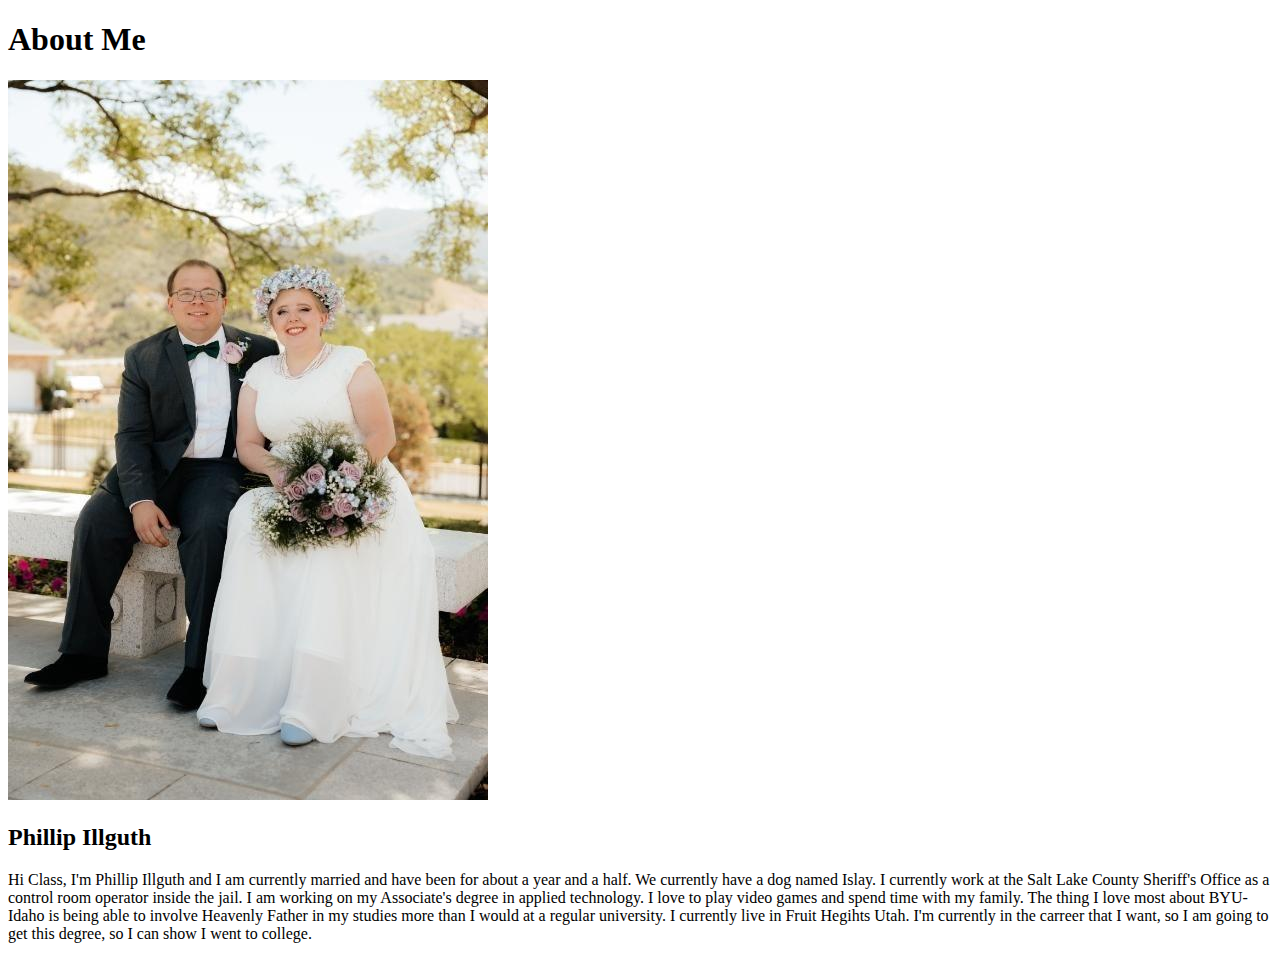
<file: aboutme/index.html>
<!DOCTYPE html>
<html lang="en">
<head>
    <meta charset="UTF-8">
    <meta name="viewport" content="width=device-width, initial-scale=1.0">
    <title>All About Me</title>
</head>
<body>
    <h1>About Me</h1>
    <img src="images/Wedding picture.jpg" alt="picture of me and my wife">
    <h2>Phillip Illguth</h2>
    <p>Hi Class, I'm Phillip Illguth and I am currently married
        and have been for about a year and a half.
        We currently have a dog named Islay. I currently work at the Salt Lake County Sheriff's Office as a control room operator inside the jail.
        I am working on my Associate's degree in applied technology. I love to play video games and spend time with my family.
        The thing I love most about BYU-Idaho is being able to involve Heavenly Father in my studies more than I would at a regular university.
        I currently live in Fruit Hegihts Utah.
        I'm currently in the carreer that I want, so I am going to get this degree, so I can show I went to college.</p>
</body>
</html>
</file>
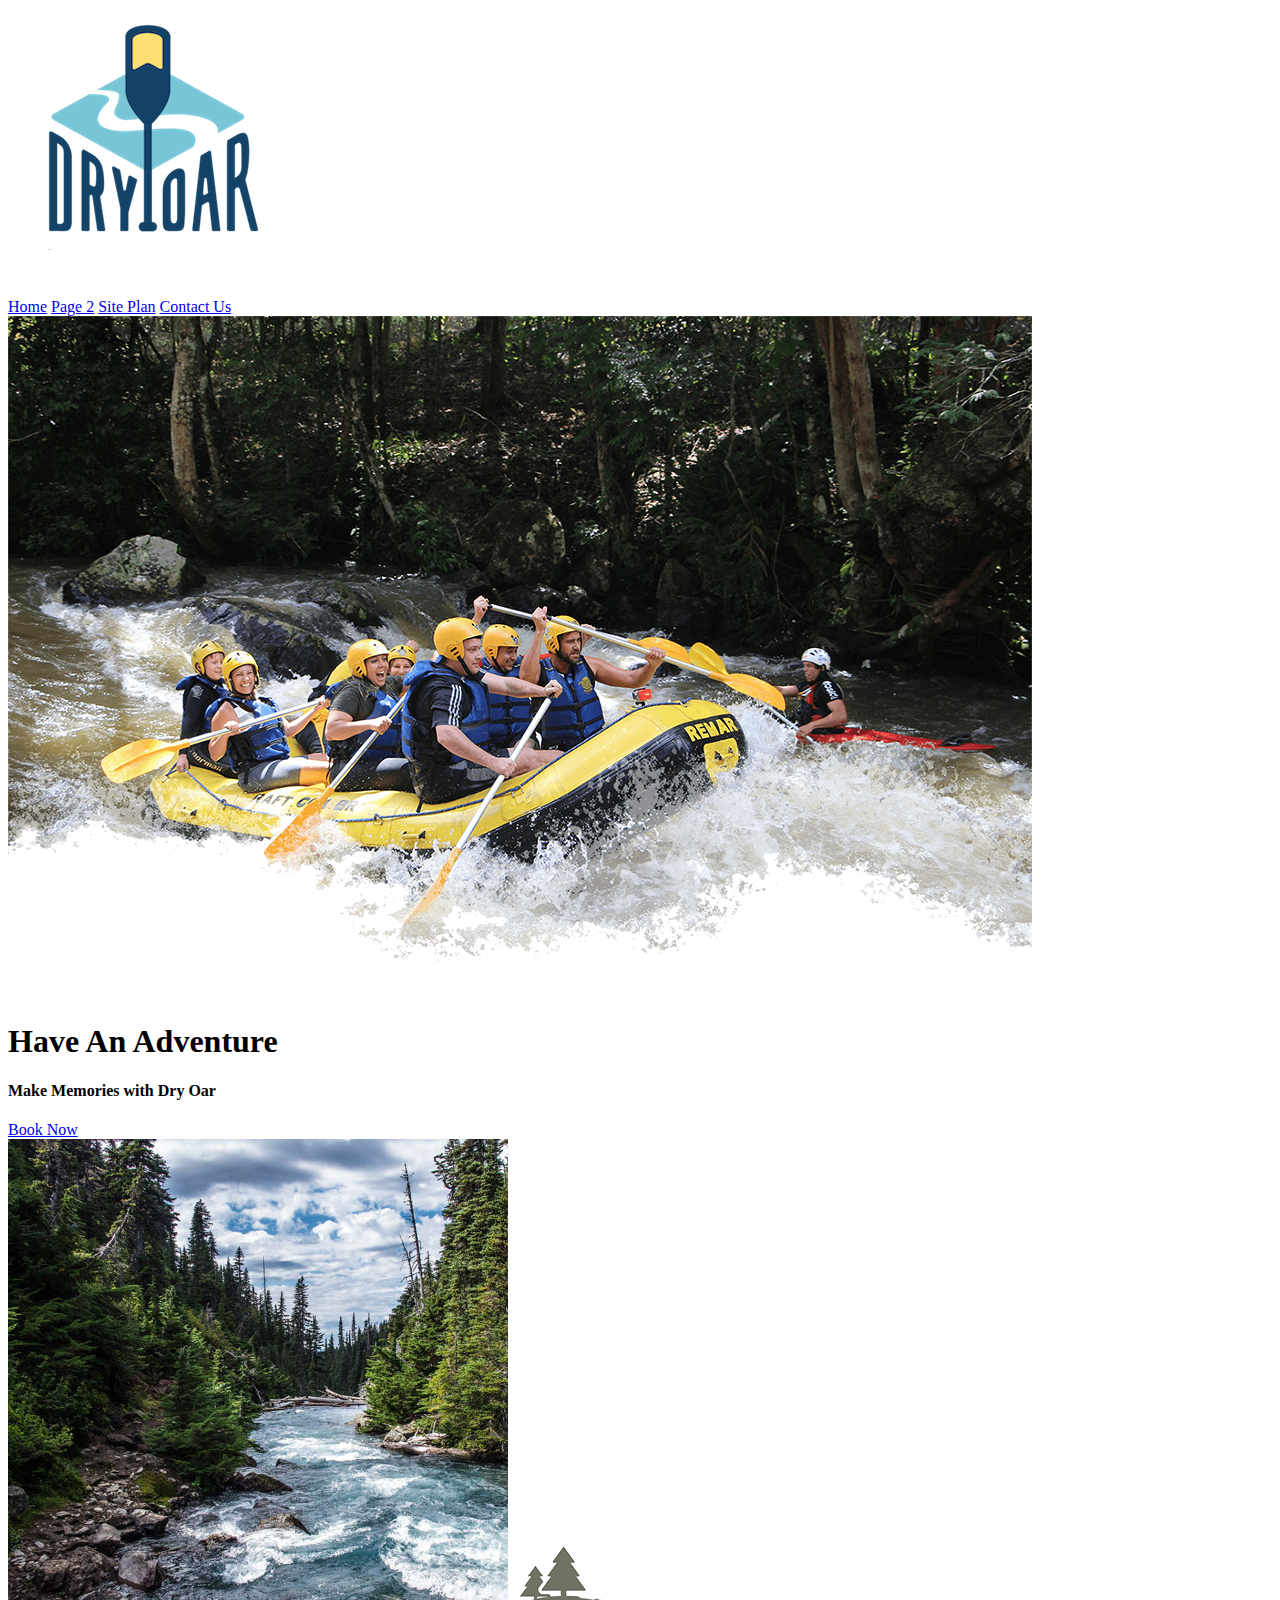
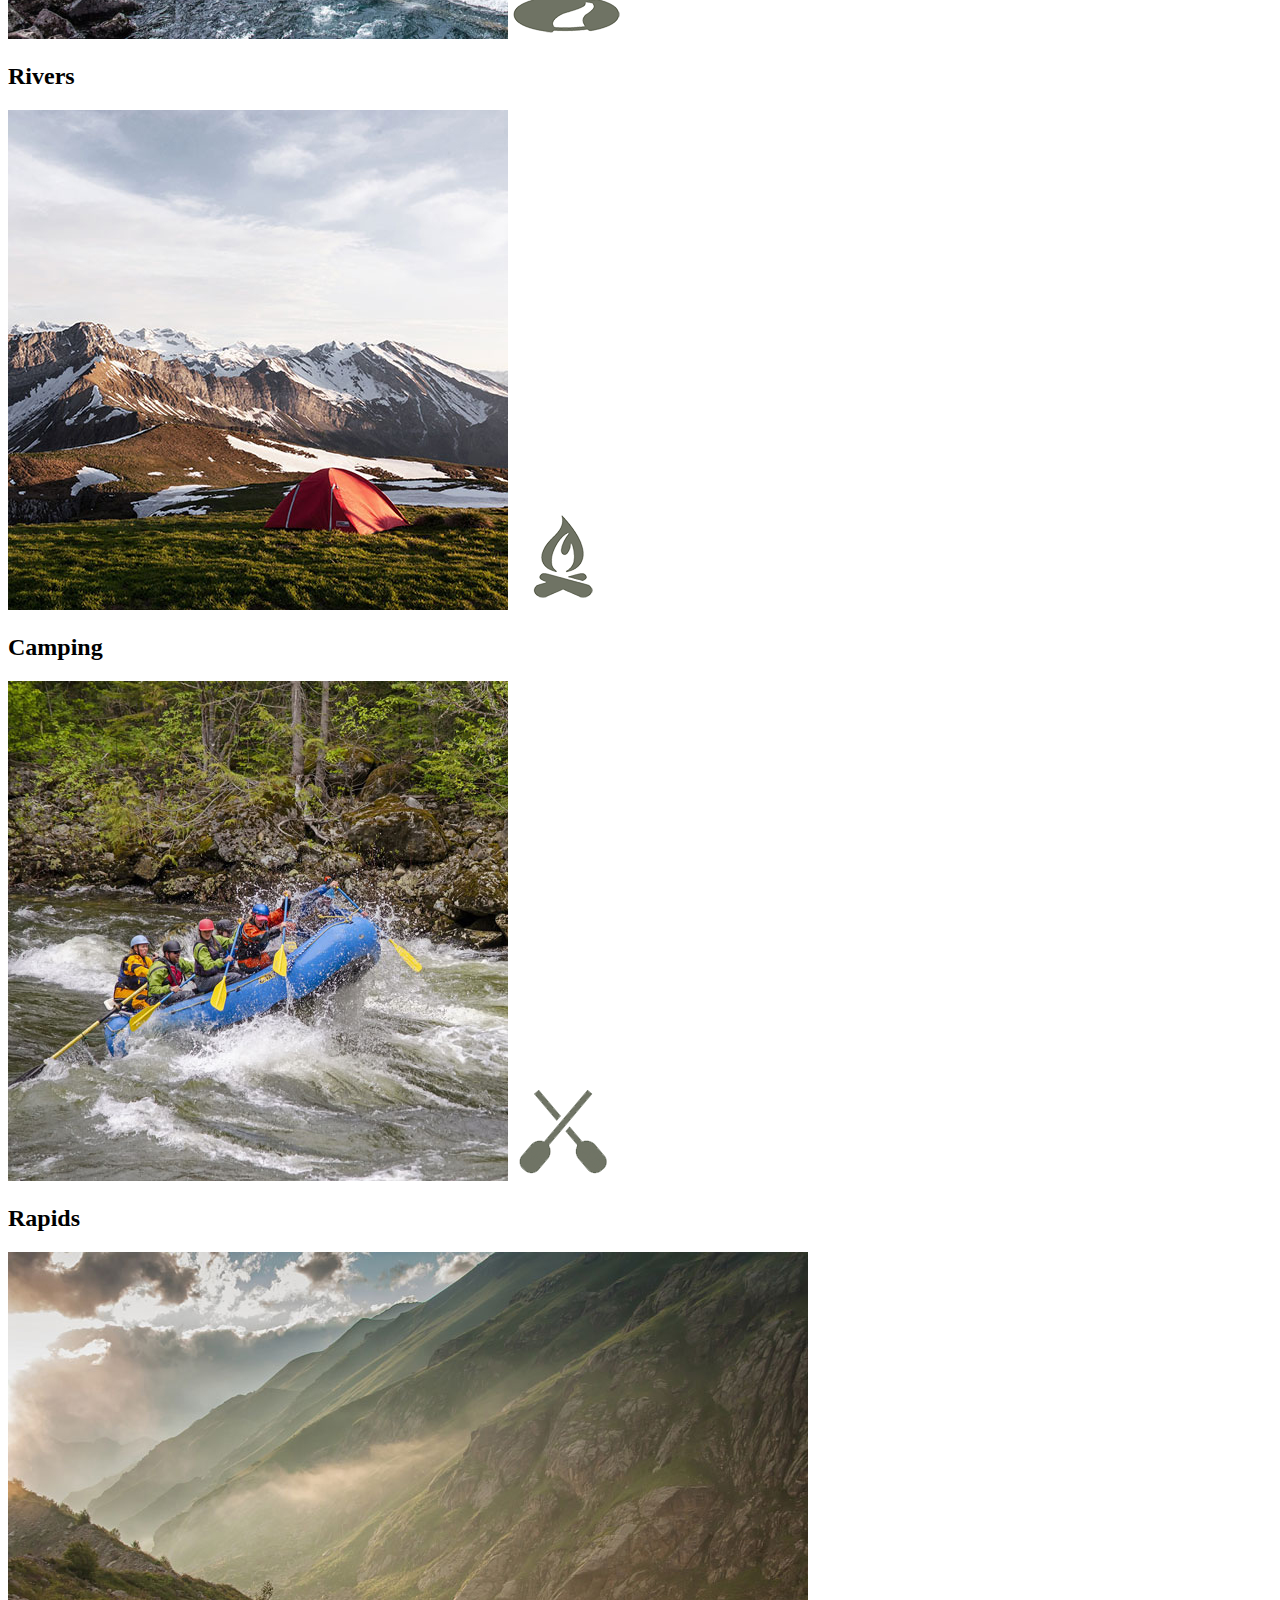
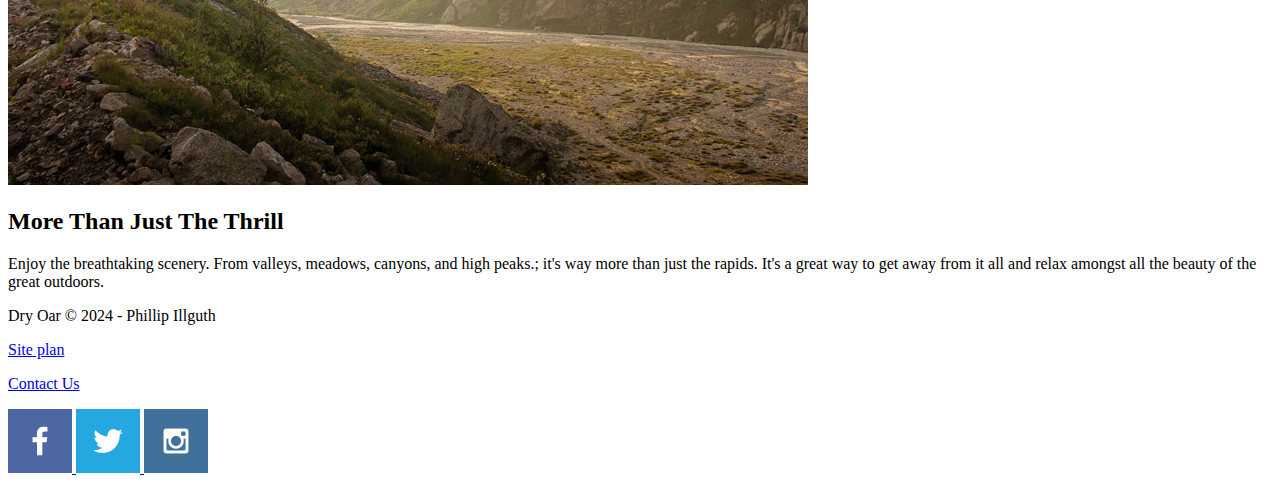
<file: wwr/index.html>
<!DOCTYPE html>
<html lang="en">
<head>
    <meta charset="UTF-8">
    <meta name="viewport" content="width=device-width, initial-scale=1.0">
    <title>Whitewater Rafting Vacations | Dry Oar Boating | Home</title>
</head>
<body>
    <header>
        <a id="logo_link" href="index.html">
            <img class='logo' src="images/logo.png" alt="Dry Oar Logo">
        </a>
        <nav>
            <a href="index.html">Home</a>
            <a href="#">Page 2</a>
            <a href="site-plan-rafting.html">Site Plan</a>
            <a href="contactus.html">Contact Us</a>
        </nav>
    </header>
    <div id="hero">
        <div id="hero-box">
            <img id="hero-img" src="images/hero.png" alt="People enjoying rafting">
        </div>
        <section id="her-msg">
            <h1 class="home-title">Have An Adventure</h1>
            <h4>Make Memories with Dry Oar</h4>
            <div class="button-box">
                <a class="book" href="contactus.html">Book Now</a>
            </div>
        </section>
    </div>
    <main class="home-grid">
        <section class="rivers-card">
            <img class="card-img" src="images/rivers.jpg" alt="river in forest">
            <img class="icon" src="images/river_icon.png" alt="river icon">
            <h2>Rivers</h2>
        </section>
        <section class="camping-card">
            <img class="card-img" src="images/camping.jpg" alt="tent in mountain">
            <img class="icon" src="images/fire_icon.png" alt="fire icon">
            <h2>Camping</h2>
        </section>
        <section class="rapids-card">
            <img class="card-img" src="images/rapids.jpg" alt="rafting boat">
            <img class="icon" src="images/oars.png" alt="oars icon">
            <h2>Rapids</h2>
        </section>
        <img class="mountains" src="images/mountains.jpg" alt="Misty mountains">
        <section class="msg">
            <h2>More Than Just The Thrill</h2>
            <p>Enjoy the breathtaking scenery. From valleys, meadows, canyons, and high peaks.; it's way more than just the rapids. It's a great way to get away from it all and relax amongst all the beauty of the great outdoors. </p>
        </section>
    </main>
    <footer>
        <p>Dry Oar &copy; 2024 - Phillip Illguth</p>
        <p><a href='site-plan-rafting.html'>Site plan</a></p>
        <p><a href='contactus.html'>Contact Us</a></p>
        <div class="social">
            <a href="https://facebook.com">
                <img src="images/facebook.png" alt="fb icon">
            </a>
            <a href="https://twitter.com">
                <img src="images/twitter.png" alt="twitter icon">
            </a>
            <a href="https://instagram.com">
                <img src="images/instagram.png" alt="instagram icon">
            </a>
        </div>
    </footer>
</body>
</html>
</file>
